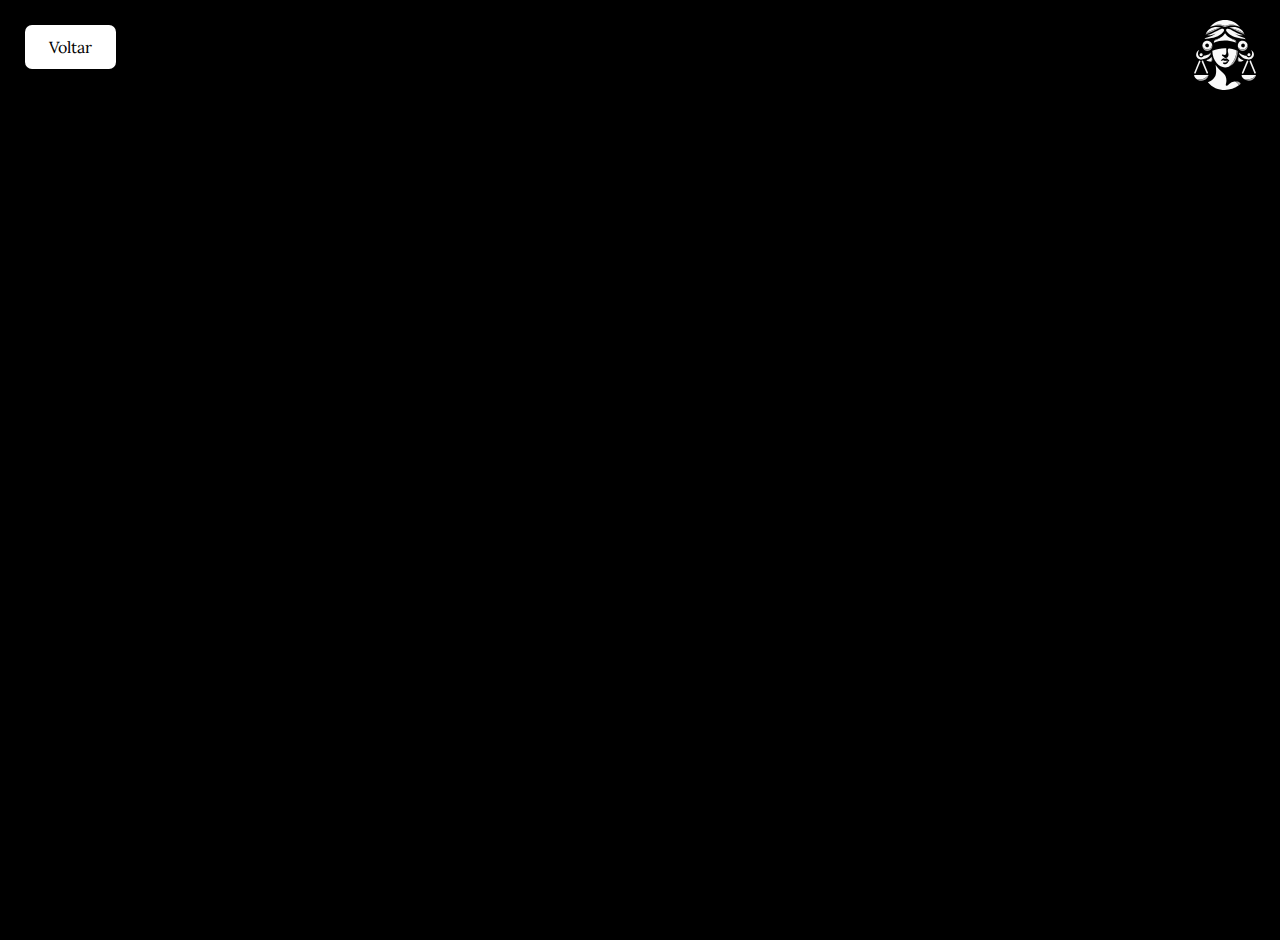
<file: public/documento.html>
<!DOCTYPE html>
<html lang="pt-BR">
<head>
    <meta charset="UTF-8">
    <meta name="viewport" content="width=device-width, initial-scale=1.0">
    <title>Identificação - Verus</title>
    <link rel="icon" href="/public/favicon/favicon.ico" type="image/x-icon">
    <link rel="stylesheet" href="styles.css">
    <link href="https://fonts.googleapis.com/css2?family=Lora:wght@400;500;600;700&display=swap" rel="stylesheet">
    <style>
        body {
            position: relative;
            margin: 0;
            min-height: 100vh;
        }

        .logo {
            position: fixed;
            top: 20px;
            right: 20px;
            width: 70px;
            height: 70px;
        }
    </style>
</head>
<body>
    <a href="index.html"><img src="verus.svg" alt="Verus Logo" class="logo"></a>
    <a href="index.html" class="button" style="position: fixed; top: 20px; left: 20px;">Voltar</a>
    <div class="container" style="margin-top: 80px;">
        <h1>Identificação</h1>
        <p>Por favor, insira uma imagem do seu RG.</p>
        <p style="color: #888; font-size: 14px;">Isso é feito para garantir que ninguém vote mais de uma vez, garantindo a integridade das enquetes.</p>
        <br><br>
        <form>
            <label for="rg">RG:</label>
            <input type="file" id="rg" name="rg" accept="image/*" required style="display: none;">
            <label for="rg" style="cursor: pointer; background-color: #ffffff; border-radius: 7px; padding: 12px 24px; font-size: 16px; font-family: 'Lora', serif; color: #888;">Clique aqui para selecionar um arquivo</label><br>
            <input type="button" value="Enviar" onclick="alert('Em breve...'); return false;">
            <p style="color: #888; font-size: 14px; margin-top: 10px;">Nenhuma informação inserida será vendida ou compartilhada.</p>
            <p style="color: #888; font-size: 14px; margin-top: 10px;">Sua privacidade é a prioridade.</p>
            <p style="color: #888; font-size: 14px; margin-top: 10px;">O Verus é totalmente auditável, clique <a href="https://github.com/FelipeFMA/verus" target="_blank" style="color: inherit; text-decoration: none;"><b><u>aqui</u></b></a> para ver o código fonte.</p>
        </form>
    </div>
</body>
</html>
</file>
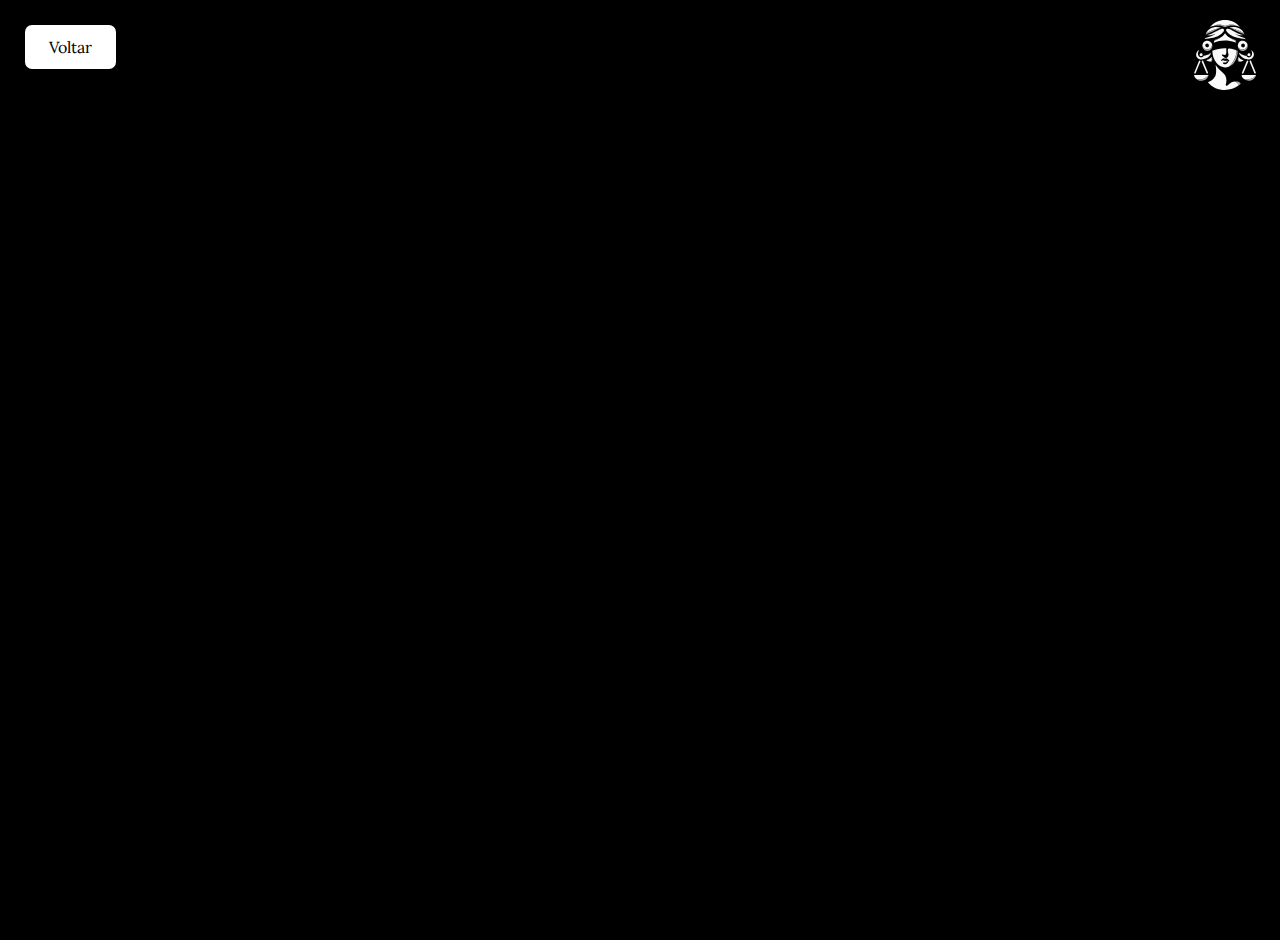
<file: public/login.html>
<!DOCTYPE html>
<html lang="pt-BR">
<head>
    <meta charset="UTF-8">
    <meta name="viewport" content="width=device-width, initial-scale=1.0">
    <title>Login - Verus</title>
    <link rel="icon" href="/public/favicon/favicon.ico" type="image/x-icon">
    <link rel="stylesheet" href="styles.css">
    <link href="https://fonts.googleapis.com/css2?family=Lora:wght@400;500;600;700&display=swap" rel="stylesheet">
    <style>
        body {
            display: flex;
            justify-content: center;
            align-items: center;
            height: 100vh;
            margin: 0;
            position: relative;
        }

        .logo {
            position: absolute;
            top: 20px;
            right: 20px;
            width: 70px;
            height: 70px;
        }

        form {
            display: flex;
            flex-direction: column;
            align-items: center;
            gap: 5px;
        }

        label {
            display: block;
        }

        input[type="submit"] {
            align-self: center;
            margin-top: 10px;
        }
    </style>
</head>
<body>
    <a href="index.html"><img src="verus.svg" alt="Verus Logo" class="logo"></a>
    <a href="index.html" class="button" style="position: fixed; top: 20px; left: 20px;">Voltar</a>
    <div class="container" style="margin-top: 80px;">
        <h1>Login</h1>
        <p>Por favor, insira suas credenciais para acessar sua conta.</p>
        <br><br>
        <form>
            <label for="email">E-mail:</label>
            <input type="email" id="email" name="email" placeholder="abc" required oninvalid="this.setCustomValidity('Coloque um email válido')" oninput="this.setCustomValidity('')"><br>
            <label for="password">Senha:</label>
            <input type="password" id="password" name="password" placeholder="abc" required oninvalid="this.setCustomValidity('Preencha esse campo')" oninput="this.setCustomValidity('')"><br>
            <input type="button" value="Entrar" onclick="alert('Em breve...'); return false;">
    </div>
</body>
</html>
</file>
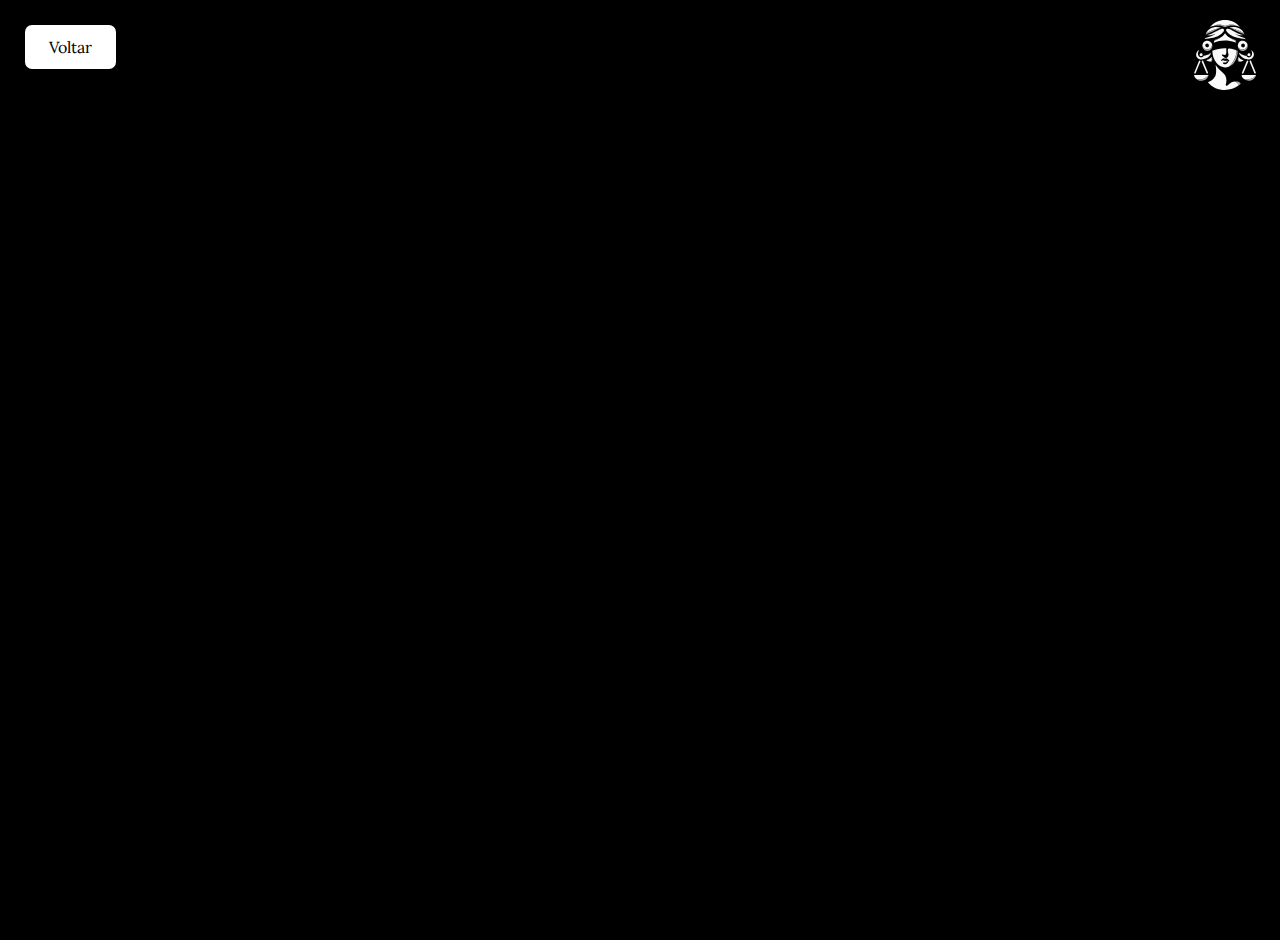
<file: public/register.html>
<!DOCTYPE html>
<html lang="pt-BR">
<head>
    <meta charset="UTF-8">
    <meta name="viewport" content="width=device-width, initial-scale=1.0">
    <title>Registro - Verus</title>
    <link rel="icon" href="/public/favicon/favicon.ico" type="image/x-icon">
    <link rel="stylesheet" href="styles.css">
    <link href="https://fonts.googleapis.com/css2?family=Lora:wght@400;500;600;700&display=swap" rel="stylesheet">
    <style>
        body {
            display: flex;
            justify-content: center;
            align-items: center;
            height: 100vh;
            margin: 0;
            overflow: hidden;
            position: relative;
        }

        form {
            display: flex;
            flex-direction: column;
            align-items: center;
            gap: 5px;
        }

        label {
            display: block;
        }

        input[type="submit"] {
            align-self: center;
            margin-top: 10px;
        }

        .back-button {
            position: absolute;
            top: 20px;
            left: 20px;
            background-color: #ffffff;
            border-radius: 7px;
            padding: 12px 24px;
            font-size: 16px;
            font-family: 'Lora', serif;
            cursor: pointer;
            transition: all 0.3s ease;
        }

        .back-button:hover {
            background-color: #f0f0f0;
            transform: scale(1.05);
        }

        .logo {
            position: absolute;
            top: 20px;
            right: 20px;
            width: 70px;
            height: 70px;
        }
    </style>
</head>
<body>
    <a href="index.html"><img src="verus.svg" alt="Verus Logo" class="logo"></a>
    <button class="back-button" onclick="window.location.href='index.html'">Voltar</button>
    <div class="container">
        <h1>Registro</h1>
        <p>Por favor, preencha os campos abaixo para criar uma conta.</p>
        <br><br>
        <form onsubmit="event.preventDefault(); if (this.checkValidity()) { window.location.href = 'documento.html'; }">
            <label for="name">Nome:</label>
            <input type="text" id="name" name="name" placeholder="* Obrigatorio" required oninvalid="this.setCustomValidity('Preencha esse campo')" oninput="this.setCustomValidity('')"><br>
            <label for="email">E-mail:</label>
            <input type="email" id="email" name="email" placeholder="* Obrigatorio" required oninvalid="this.setCustomValidity('Coloque um email válido')" oninput="this.setCustomValidity('')"><br>
            <label for="password">Senha:</label>
            <input type="password" id="password" name="password" placeholder="* Obrigatorio" required oninvalid="this.setCustomValidity('Preencha esse campo')" oninput="this.setCustomValidity('')"><br>
            <label for="password-repeat">Repetir senha:</label>
            <input type="password" id="password-repeat" name="password-repeat" placeholder="* Obrigatorio" required oninvalid="this.setCustomValidity('Preencha esse campo')" oninput="this.setCustomValidity('')"><br>
            <input type="submit" value="Criar conta">
        </form>
    </div>
</body>
</file>
<file: public/styles.css>
/* Estilo base do corpo */
body {
    background-color: #000000;
    color: #ffffff;
    font-family: 'Lora', serif;
    margin: 0;
    padding: 20px;
    animation: fadeIn 1s ease-in-out;
}

@keyframes fadeIn {
    from {
        opacity: 0;
        transform: translateY(20px);
    }
    to {
        opacity: 1;
        transform: translateY(0);
    }
}

/* Estilo para botões */
button {
    background-color: #ffffff;
    border: none;
    border-radius: 7px;
    padding: 12px 24px;
    font-size: 16px;
    font-family: 'Lora', serif;
    cursor: pointer;
    transition: all 0.3s cubic-bezier(0.4, 0, 0.2, 1);
    margin: 5px;
}

/* Efeito hover nos botões */
button:hover {
    background-color: #f0f0f0;
    transform: translateY(-2px);
    box-shadow: 0 4px 12px rgba(0, 0, 0, 0.1);
}

/* Estilo para links que se comportam como botões */
a.button {
    display: inline-block;
    background-color: #ffffff;
    border-radius: 7px;
    padding: 12px 24px;
    font-size: 16px;
    font-family: 'Lora', serif;
    text-decoration: none;
    color: #000000;
    transition: all 0.3s cubic-bezier(0.4, 0, 0.2, 1);
    margin: 5px;
}

a.button:hover {
    background-color: #f0f0f0;
    transform: translateY(-2px);
    box-shadow: 0 4px 12px rgba(0, 0, 0, 0.1);
}

/* Estilo para containers */
.container {
    max-width: 1200px;
    margin: 0 auto;
    padding: 20px;
    opacity: 0;
    transform: translateY(20px);
    animation: slideIn 0.6s ease-out forwards;
    animation-delay: 0.2s;
}

@keyframes slideIn {
    to {
        opacity: 1;
        transform: translateY(0);
    }
}

/* Estilo para títulos */
h1, h2, h3, h4, h5, h6 {
    color: #ffffff;
    margin-bottom: 20px;
    font-family: 'Lora', serif;
    opacity: 0;
    transform: translateY(20px);
    animation: slideIn 0.6s ease-out forwards;
    animation-delay: calc(var(--delay, 0s) + 0.2s);
}

/* Estilo para parágrafos */
p {
    line-height: 1.6;
    margin-bottom: 15px;
    font-family: 'Lora', serif;
}

/* Estilo para formulários */
form {
    display: flex;
    flex-direction: column;
    gap: 15px;
    max-width: 600px;
    margin: 0 auto;
}

/* Estilo para inputs */
input, textarea {
    background-color: #ffffff;
    border: none;
    border-radius: 10px;
    padding: 12px;
    font-size: 16px;
    font-family: 'Lora', serif;
    transition: all 0.3s cubic-bezier(0.4, 0, 0.2, 1);
}

input:hover, textarea:hover {
    background-color: #f0f0f0;
}

input:focus, textarea:focus {
    background-color: #f0f0f0;
    transform: scale(1.02);
    box-shadow: 0 0 0 2px rgba(255, 255, 255, 0.2);
}

/* Estilo para cards */
.card {
    background-color: #1a1a1a;
    border-radius: 15px;
    padding: 20px;
    margin: 20px 0;
    box-shadow: 0 4px 6px rgba(0, 0, 0, 0.1);
    transition: transform 0.3s cubic-bezier(0.4, 0, 0.2, 1), box-shadow 0.3s cubic-bezier(0.4, 0, 0.2, 1);
}

.card:hover {
    transform: translateY(-5px);
    box-shadow: 0 8px 20px rgba(0, 0, 0, 0.15);
}

/* Global transitions for interactive elements */
button, a.button, input, textarea, .card {
    transition: all 0.3s cubic-bezier(0.4, 0, 0.2, 1);
}

/* Custom scrollbar styling */
::-webkit-scrollbar {
    width: 8px;
}

::-webkit-scrollbar-track {
    background: #1a1a1a;
    border-radius: 4px;
}

::-webkit-scrollbar-thumb {
    background: #ffffff;
    border-radius: 4px;
    transition: background-color 0.3s cubic-bezier(0.4, 0, 0.2, 1);
}

::-webkit-scrollbar-thumb:hover {
    background: #f0f0f0;
    transform: scale(1.05);
}
</file>
